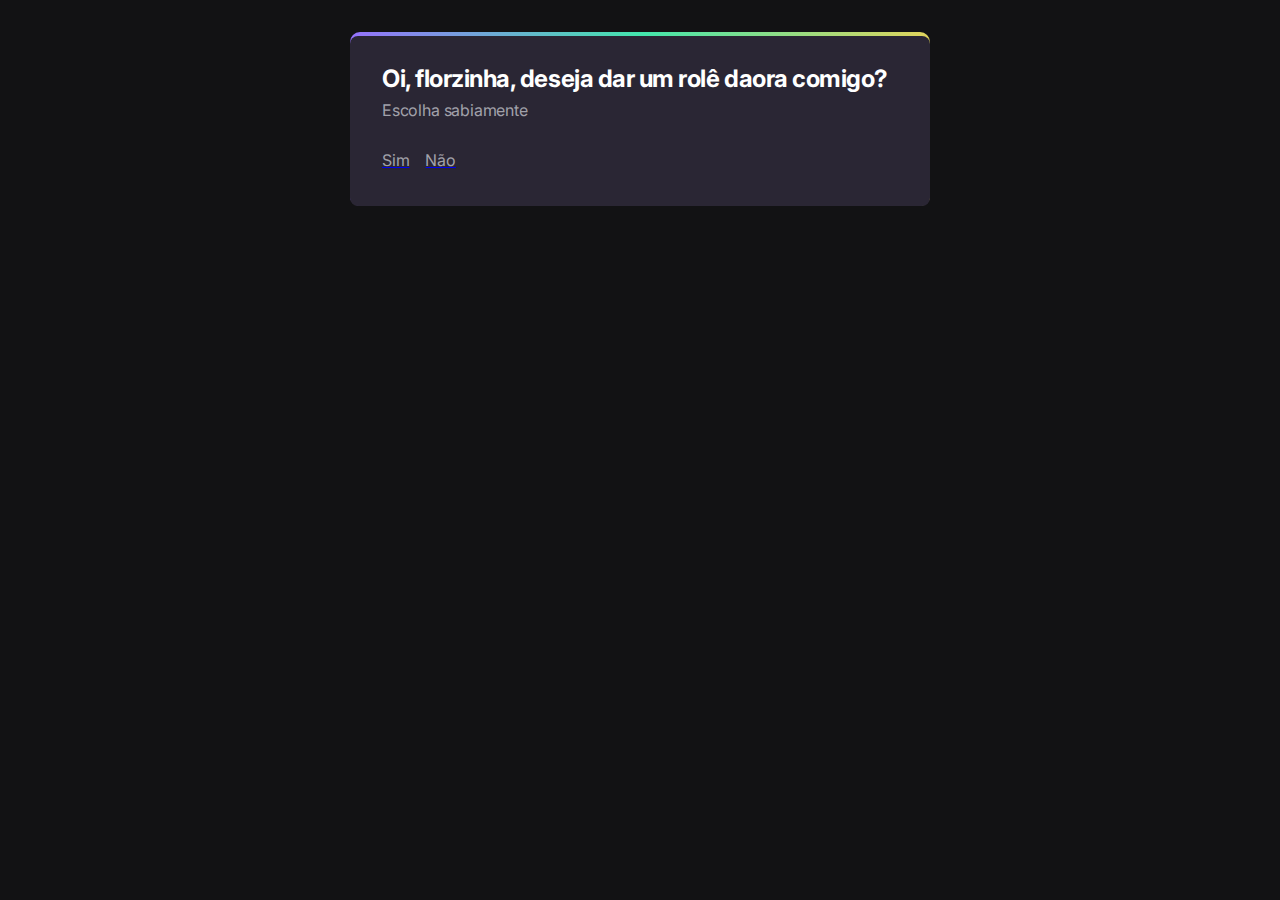
<file: index.html>
<!DOCTYPE html>
<html lang="pt-bt">
    <head>
        <link rel="preconnect" href="https://fonts.googleapis.com">
        <link rel="preconnect" href="https://fonts.gstatic.com" crossorigin>
        <link href="https://fonts.googleapis.com/css2?family=Inter:wght@400;900&display=swap" rel="stylesheet">

        <meta charset="UTF-8">
        <meta name="viewport" content="width=device-width, initial-scale=1.0">
        <title>Document</title>

        <link rel="stylesheet" href="./styles.css">
    </head>
    <body>
        
        <!-- <header>
            <div>
                <img
                src="http://github.com/om4ths.png"
                alt="Foto de Maths Siqueira">  
            </div>

        </header>  -->



        <main>
            <section>
                <div>
                    <h2>Oi, florzinha, deseja dar um rolê daora comigo?</h1>
                    <p>Escolha sabiamente</p>

                    <ul class="games-list">

                        <li>
                            <a
                            
                            href="sim.html">
                                <p>Sim</p>
                            </a> 
                        </li>

                        <li>
                            <a
                            
                            href="./nao.html">
                               <p>Não</p>
                            </a> 
                        </li>

                        <!-- <li>
                            <a
                            target="_blank"
                            href="https://www.twitch.tv/directory/game/Project%20Zomboid">
                                <img src="https://static-cdn.jtvnw.net/ttv-boxart/31339_IGDB-188x250.jpg" alt="Imagem do Jogo Zomboid">
                            </a> 
                        </li> -->

                    </ul>
                </div>
            </section>

            <!-- <section>
                <div>
                    <h2>Canais e Streamers</h2>
                    <p>Lista de canais e transmissões que não perco</p>

                    <ul class="channel-list">

                        <li>
                            <a
                            target="_blank"
                            href="https://www.twitch.tv/gaules">
                                <img src="https://static-cdn.jtvnw.net/jtv_user_pictures/f4b12683-57ff-4b57-926a-67512b43a7ff-profile_image-150x150.png" alt="Imagem do Streamer Gaules">
                            </a> 
                        </li>

                        <li>
                            <a
                            target="_blank"
                            href="https://www.twitch.tv/ale_apoka">
                                <img src="https://static-cdn.jtvnw.net/jtv_user_pictures/8e62dd94-b683-4bb0-978b-de6dc5375dd4-profile_image-150x150.png" alt="Imagem do Streamer Apoka">
                            </a> 
                        </li>

                        <li>
                            <a
                            target="_blank"
                            href="https://www.twitch.tv/mch_agg">
                            <img src="https://static-cdn.jtvnw.net/jtv_user_pictures/dfb0cef3-87ca-4f09-9f52-7d7de319afbb-profile_image-150x150.png" alt="Imagem do Streamer Mch">
                            </a> 
                        </li>

                    </ul>
                </div>
            </section>

            <section>
                <div>
                    <h2>Minhas Redes</h2>
                    <p>Se conecte comigo agora mesmo</p>

                    <ul class="social-list">

                        <li>
                            <a
                            target="_blank"
                            href="https://www.youtube.com/channel/UCgqwjxxuk-S2XRKqvFBbsjw/">
                                <svg width="32" height="32" viewBox="0 0 32 32" fill="none" xmlns="http://www.w3.org/2000/svg">
                                    <path d="M20 16L14 12V20L20 16Z" stroke="#F40000" stroke-width="2" stroke-linecap="round" stroke-linejoin="round"/>
                                    <path d="M3 16C3 19.725 3.3875 21.9 3.675 23.025C3.75427 23.3302 3.90418 23.6126 4.11262 23.8493C4.32106 24.0859 4.58221 24.2703 4.875 24.3875C9.0625 25.9875 16 25.95 16 25.95C16 25.95 22.9375 25.9875 27.125 24.3875C27.4178 24.2703 27.6789 24.0859 27.8874 23.8493C28.0958 23.6126 28.2457 23.3302 28.325 23.025C28.6125 21.9 29 19.725 29 16C29 12.275 28.6125 10.1 28.325 8.975C28.2457 8.66975 28.0958 8.38741 27.8874 8.15074C27.6789 7.91407 27.4178 7.7297 27.125 7.6125C22.9375 6.0125 16 6.05 16 6.05C16 6.05 9.0625 6.0125 4.875 7.6125C4.58221 7.7297 4.32106 7.91407 4.11262 8.15074C3.90418 8.38741 3.75427 8.66975 3.675 8.975C3.3875 10.1 3 12.275 3 16Z" stroke="#F40000" stroke-width="2" stroke-linecap="round" stroke-linejoin="round"/>
                                </svg>
                                
                            </a> 
                        </li>

                        <li>
                            <a
                            target="_blank"
                            href="https://twitter.com/TheM4thS">
                                <svg width="32" height="32" viewBox="0 0 32 32" fill="none" xmlns="http://www.w3.org/2000/svg">
                                    <path d="M16 11C16 8.25003 18.3125 5.96253 21.0625 6.00003C22.0256 6.01115 22.9649 6.30018 23.7676 6.83237C24.5704 7.36457 25.2023 8.11728 25.5875 9.00003H30L25.9625 13.0375C25.7019 17.0932 23.9066 20.8975 20.9415 23.6769C17.9764 26.4562 14.0641 28.002 10 28C6 28 5 26.5 5 26.5C5 26.5 9 25 11 22C11 22 3 18 5 7.00003C5 7.00003 10 12 16 13V11Z" stroke="#2871FF" stroke-width="2" stroke-linecap="round" stroke-linejoin="round"/>
                                </svg>
                                
                            </a> 
                        </li>
                        
                        <li>
                            <a
                            target="_blank"
                            href="https://www.instagram.com/mathssiqueira_">
                                <svg width="32" height="32" viewBox="0 0 32 32" fill="none" xmlns="http://www.w3.org/2000/svg">
                                    <path d="M16 21C18.7614 21 21 18.7614 21 16C21 13.2386 18.7614 11 16 11C13.2386 11 11 13.2386 11 16C11 18.7614 13.2386 21 16 21Z" stroke="#FA41FE" stroke-width="2" stroke-miterlimit="10"/>
                                    <path d="M21.5 4.5H10.5C7.18629 4.5 4.5 7.18629 4.5 10.5V21.5C4.5 24.8137 7.18629 27.5 10.5 27.5H21.5C24.8137 27.5 27.5 24.8137 27.5 21.5V10.5C27.5 7.18629 24.8137 4.5 21.5 4.5Z" stroke="#FA41FE" stroke-width="2" stroke-linecap="round" stroke-linejoin="round"/>
                                    <path d="M22.5 11C23.3284 11 24 10.3284 24 9.5C24 8.67157 23.3284 8 22.5 8C21.6716 8 21 8.67157 21 9.5C21 10.3284 21.6716 11 22.5 11Z" fill="#FA41FE"/>
                                </svg>
                                
                            </a> 
                        </li>

                        <li>
                            <a
                            target="_blank"
                            href="https://www.twitch.tv/oM4ths">
                                <svg width="33" height="32" viewBox="0 0 33 32" fill="none" xmlns="http://www.w3.org/2000/svg">
                                    <path d="M21.2824 25H15.8426C15.6011 25.0001 15.3678 25.0844 15.1852 25.2375L9.28125 30V25H6.1875C5.914 25 5.65169 24.8946 5.4583 24.7071C5.2649 24.5196 5.15625 24.2652 5.15625 24V6C5.15625 5.73478 5.2649 5.48043 5.4583 5.29289C5.65169 5.10536 5.914 5 6.1875 5H26.8125C27.086 5 27.3483 5.10536 27.5417 5.29289C27.7351 5.48043 27.8438 5.73478 27.8438 6V19.5375C27.8417 19.6832 27.8072 19.8267 27.7427 19.9583C27.6782 20.0899 27.5851 20.2065 27.4699 20.3L21.9398 24.7625C21.7572 24.9156 21.5239 24.9999 21.2824 25Z" stroke="#9A35FF" stroke-width="2" stroke-linecap="round" stroke-linejoin="round"/>
                                    <path d="M21.6562 11V17" stroke="#9A35FF" stroke-width="2" stroke-linecap="round" stroke-linejoin="round"/>
                                    <path d="M15.4688 11V17" stroke="#9A35FF" stroke-width="2" stroke-linecap="round" stroke-linejoin="round"/>
                                </svg>
                                
                            
                            </a> 
                        </li>

                    </ul>
                </div>
            </section> -->

        </main>
    </body>
</html>
</file>
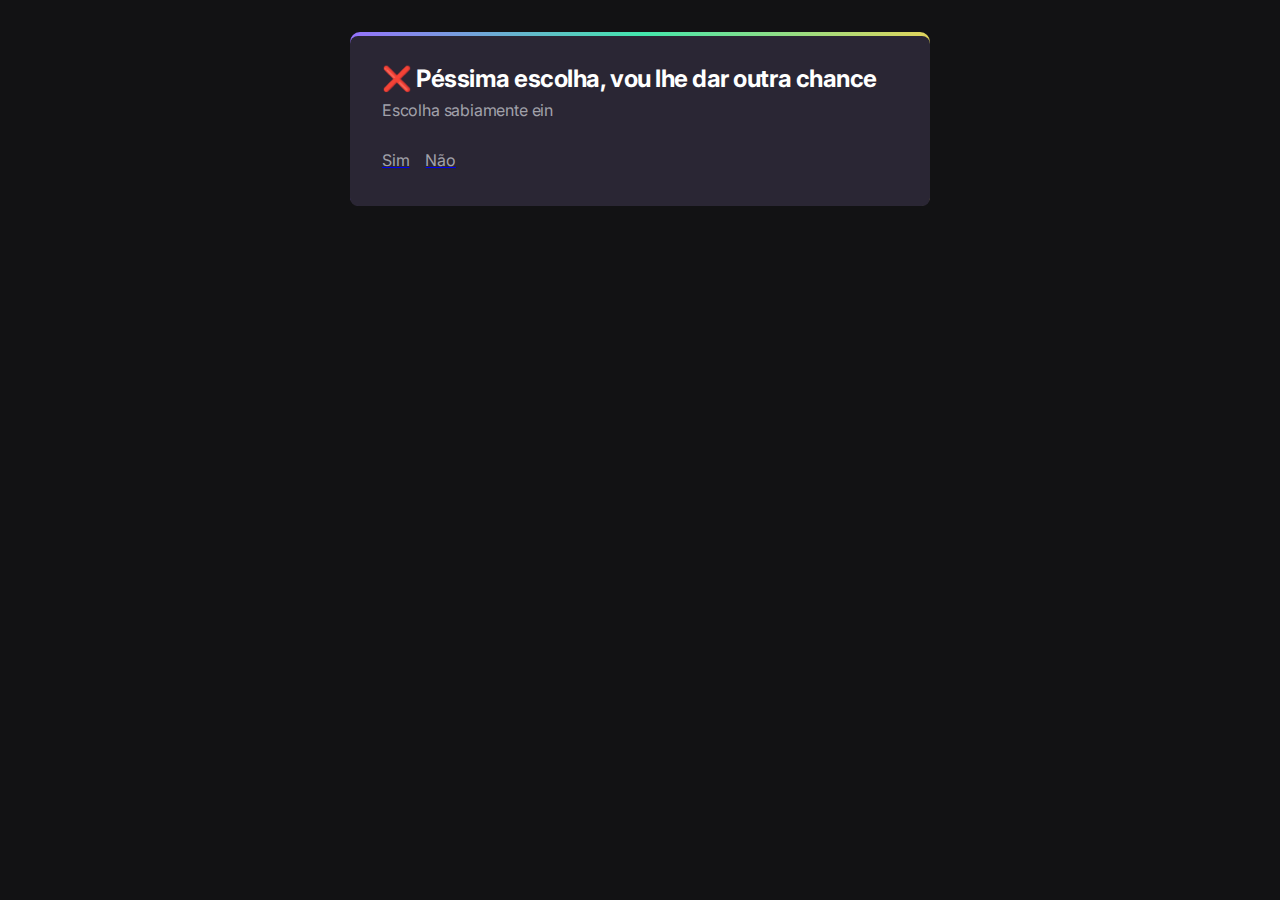
<file: nao.html>
<!DOCTYPE html>
<html lang="pt-bt">
    <head>
        <link rel="preconnect" href="https://fonts.googleapis.com">
        <link rel="preconnect" href="https://fonts.gstatic.com" crossorigin>
        <link href="https://fonts.googleapis.com/css2?family=Inter:wght@400;900&display=swap" rel="stylesheet">

        <meta charset="UTF-8">
        <meta name="viewport" content="width=device-width, initial-scale=1.0">
        <title>Document</title>

        <link rel="stylesheet" href="./styles.css">
    </head>

    <body>
        
        <!-- <header>
            <div>
                <img
                src="http://github.com/om4ths.png"
                alt="Foto de Maths Siqueira">  
            </div>

        </header>  -->



        <main>
            <section>
                <div>
                    <h2>❌ Péssima escolha, vou lhe dar outra chance </h1>
                    <p>Escolha sabiamente ein</p>

                    <ul class="games-list">

                        <li>
                            <a
                            
                            href="./sim.html">
                                <p>Sim</p>
                            </a> 
                        </li>

                        <li>
                            <a
                           
                            href="./nao.html">
                               <p>Não</p>
                            </a> 
                        </li>

                        <!-- <li>
                            <a
                            target="_blank"
                            href="https://www.twitch.tv/directory/game/Project%20Zomboid">
                                <img src="https://static-cdn.jtvnw.net/ttv-boxart/31339_IGDB-188x250.jpg" alt="Imagem do Jogo Zomboid">
                            </a> 
                        </li> -->

                    </ul>
                </div>
            </section>

            <!-- <section>
                <div>
                    <h2>Canais e Streamers</h2>
                    <p>Lista de canais e transmissões que não perco</p>

                    <ul class="channel-list">

                        <li>
                            <a
                            target="_blank"
                            href="https://www.twitch.tv/gaules">
                                <img src="https://static-cdn.jtvnw.net/jtv_user_pictures/f4b12683-57ff-4b57-926a-67512b43a7ff-profile_image-150x150.png" alt="Imagem do Streamer Gaules">
                            </a> 
                        </li>

                        <li>
                            <a
                            target="_blank"
                            href="https://www.twitch.tv/ale_apoka">
                                <img src="https://static-cdn.jtvnw.net/jtv_user_pictures/8e62dd94-b683-4bb0-978b-de6dc5375dd4-profile_image-150x150.png" alt="Imagem do Streamer Apoka">
                            </a> 
                        </li>

                        <li>
                            <a
                            target="_blank"
                            href="https://www.twitch.tv/mch_agg">
                            <img src="https://static-cdn.jtvnw.net/jtv_user_pictures/dfb0cef3-87ca-4f09-9f52-7d7de319afbb-profile_image-150x150.png" alt="Imagem do Streamer Mch">
                            </a> 
                        </li>

                    </ul>
                </div>
            </section>

            <section>
                <div>
                    <h2>Minhas Redes</h2>
                    <p>Se conecte comigo agora mesmo</p>

                    <ul class="social-list">

                        <li>
                            <a
                            target="_blank"
                            href="https://www.youtube.com/channel/UCgqwjxxuk-S2XRKqvFBbsjw/">
                                <svg width="32" height="32" viewBox="0 0 32 32" fill="none" xmlns="http://www.w3.org/2000/svg">
                                    <path d="M20 16L14 12V20L20 16Z" stroke="#F40000" stroke-width="2" stroke-linecap="round" stroke-linejoin="round"/>
                                    <path d="M3 16C3 19.725 3.3875 21.9 3.675 23.025C3.75427 23.3302 3.90418 23.6126 4.11262 23.8493C4.32106 24.0859 4.58221 24.2703 4.875 24.3875C9.0625 25.9875 16 25.95 16 25.95C16 25.95 22.9375 25.9875 27.125 24.3875C27.4178 24.2703 27.6789 24.0859 27.8874 23.8493C28.0958 23.6126 28.2457 23.3302 28.325 23.025C28.6125 21.9 29 19.725 29 16C29 12.275 28.6125 10.1 28.325 8.975C28.2457 8.66975 28.0958 8.38741 27.8874 8.15074C27.6789 7.91407 27.4178 7.7297 27.125 7.6125C22.9375 6.0125 16 6.05 16 6.05C16 6.05 9.0625 6.0125 4.875 7.6125C4.58221 7.7297 4.32106 7.91407 4.11262 8.15074C3.90418 8.38741 3.75427 8.66975 3.675 8.975C3.3875 10.1 3 12.275 3 16Z" stroke="#F40000" stroke-width="2" stroke-linecap="round" stroke-linejoin="round"/>
                                </svg>
                                
                            </a> 
                        </li>

                        <li>
                            <a
                            target="_blank"
                            href="https://twitter.com/TheM4thS">
                                <svg width="32" height="32" viewBox="0 0 32 32" fill="none" xmlns="http://www.w3.org/2000/svg">
                                    <path d="M16 11C16 8.25003 18.3125 5.96253 21.0625 6.00003C22.0256 6.01115 22.9649 6.30018 23.7676 6.83237C24.5704 7.36457 25.2023 8.11728 25.5875 9.00003H30L25.9625 13.0375C25.7019 17.0932 23.9066 20.8975 20.9415 23.6769C17.9764 26.4562 14.0641 28.002 10 28C6 28 5 26.5 5 26.5C5 26.5 9 25 11 22C11 22 3 18 5 7.00003C5 7.00003 10 12 16 13V11Z" stroke="#2871FF" stroke-width="2" stroke-linecap="round" stroke-linejoin="round"/>
                                </svg>
                                
                            </a> 
                        </li>
                        
                        <li>
                            <a
                            target="_blank"
                            href="https://www.instagram.com/mathssiqueira_">
                                <svg width="32" height="32" viewBox="0 0 32 32" fill="none" xmlns="http://www.w3.org/2000/svg">
                                    <path d="M16 21C18.7614 21 21 18.7614 21 16C21 13.2386 18.7614 11 16 11C13.2386 11 11 13.2386 11 16C11 18.7614 13.2386 21 16 21Z" stroke="#FA41FE" stroke-width="2" stroke-miterlimit="10"/>
                                    <path d="M21.5 4.5H10.5C7.18629 4.5 4.5 7.18629 4.5 10.5V21.5C4.5 24.8137 7.18629 27.5 10.5 27.5H21.5C24.8137 27.5 27.5 24.8137 27.5 21.5V10.5C27.5 7.18629 24.8137 4.5 21.5 4.5Z" stroke="#FA41FE" stroke-width="2" stroke-linecap="round" stroke-linejoin="round"/>
                                    <path d="M22.5 11C23.3284 11 24 10.3284 24 9.5C24 8.67157 23.3284 8 22.5 8C21.6716 8 21 8.67157 21 9.5C21 10.3284 21.6716 11 22.5 11Z" fill="#FA41FE"/>
                                </svg>
                                
                            </a> 
                        </li>

                        <li>
                            <a
                            target="_blank"
                            href="https://www.twitch.tv/oM4ths">
                                <svg width="33" height="32" viewBox="0 0 33 32" fill="none" xmlns="http://www.w3.org/2000/svg">
                                    <path d="M21.2824 25H15.8426C15.6011 25.0001 15.3678 25.0844 15.1852 25.2375L9.28125 30V25H6.1875C5.914 25 5.65169 24.8946 5.4583 24.7071C5.2649 24.5196 5.15625 24.2652 5.15625 24V6C5.15625 5.73478 5.2649 5.48043 5.4583 5.29289C5.65169 5.10536 5.914 5 6.1875 5H26.8125C27.086 5 27.3483 5.10536 27.5417 5.29289C27.7351 5.48043 27.8438 5.73478 27.8438 6V19.5375C27.8417 19.6832 27.8072 19.8267 27.7427 19.9583C27.6782 20.0899 27.5851 20.2065 27.4699 20.3L21.9398 24.7625C21.7572 24.9156 21.5239 24.9999 21.2824 25Z" stroke="#9A35FF" stroke-width="2" stroke-linecap="round" stroke-linejoin="round"/>
                                    <path d="M21.6562 11V17" stroke="#9A35FF" stroke-width="2" stroke-linecap="round" stroke-linejoin="round"/>
                                    <path d="M15.4688 11V17" stroke="#9A35FF" stroke-width="2" stroke-linecap="round" stroke-linejoin="round"/>
                                </svg>
                                
                            
                            </a> 
                        </li>

                    </ul>
                </div>
            </section> -->

        </main>
    </body>


    </html>
</file>
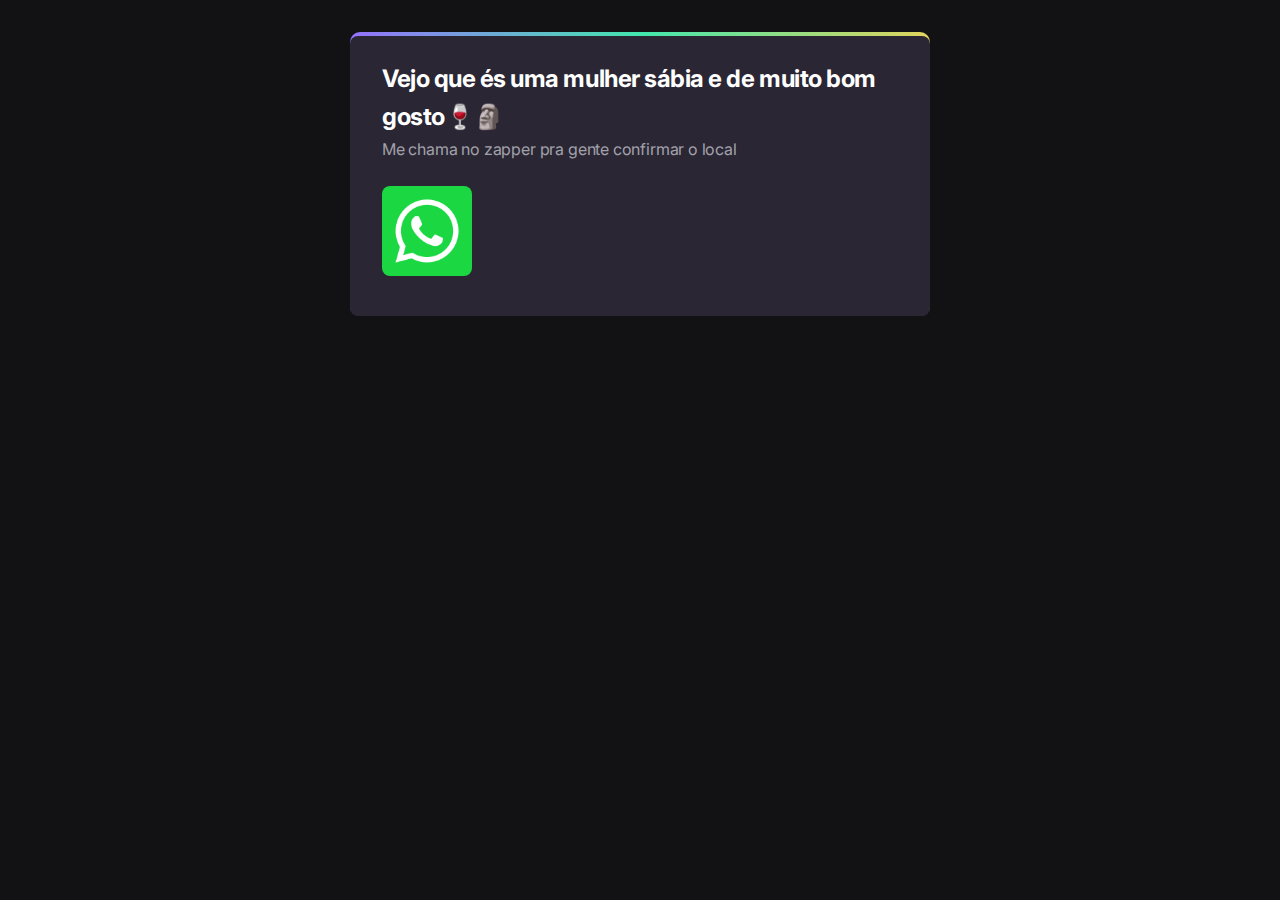
<file: sim.html>
<!DOCTYPE html>
<html lang="pt-bt">
    <head>
        <link rel="preconnect" href="https://fonts.googleapis.com">
        <link rel="preconnect" href="https://fonts.gstatic.com" crossorigin>
        <link href="https://fonts.googleapis.com/css2?family=Inter:wght@400;900&display=swap" rel="stylesheet">

        <meta charset="UTF-8">
        <meta name="viewport" content="width=device-width, initial-scale=1.0">
        <title>Document</title>

        <link rel="stylesheet" href="./styles.css">
    </head>

    <body>
        
        <!-- <header>
            <div>
                <img
                src="http://github.com/om4ths.png"
                alt="Foto de Maths Siqueira">  
            </div>

        </header>  -->



        <main>
            <section>
                <div>
                    <h2>Vejo que és uma mulher sábia e de muito bom gosto🍷🗿</h1>
                    <p>Me chama no zapper pra gente confirmar o local</p>

                    <ul class="games-list">

                        

                            <li>
                                <a
                                
                                target="_blank"
                                href="https://wa.me/5591982832055">
                                <img src="./assets/whatsapp.png" alt="imagem do whatsapp">
                                    
                                    
                                </a> 
                            </li>

                        <!-- <li>
                            <a
                           
                            href="./nao.html">
                               <p>Não</p>
                            </a> 
                        </li> -->

                        <!-- <li>
                            <a
                            target="_blank"
                            href="https://www.twitch.tv/directory/game/Project%20Zomboid">
                                <img src="https://static-cdn.jtvnw.net/ttv-boxart/31339_IGDB-188x250.jpg" alt="Imagem do Jogo Zomboid">
                            </a> 
                        </li> -->

                    </ul>
                </div>
            </section>

            <!-- <section>
                <div>
                    <h2>Canais e Streamers</h2>
                    <p>Lista de canais e transmissões que não perco</p>

                    <ul class="channel-list">

                        <li>
                            <a
                            target="_blank"
                            href="https://www.twitch.tv/gaules">
                                <img src="https://static-cdn.jtvnw.net/jtv_user_pictures/f4b12683-57ff-4b57-926a-67512b43a7ff-profile_image-150x150.png" alt="Imagem do Streamer Gaules">
                            </a> 
                        </li>

                        <li>
                            <a
                            target="_blank"
                            href="https://www.twitch.tv/ale_apoka">
                                <img src="https://static-cdn.jtvnw.net/jtv_user_pictures/8e62dd94-b683-4bb0-978b-de6dc5375dd4-profile_image-150x150.png" alt="Imagem do Streamer Apoka">
                            </a> 
                        </li>

                        <li>
                            <a
                            target="_blank"
                            href="https://www.twitch.tv/mch_agg">
                            <img src="https://static-cdn.jtvnw.net/jtv_user_pictures/dfb0cef3-87ca-4f09-9f52-7d7de319afbb-profile_image-150x150.png" alt="Imagem do Streamer Mch">
                            </a> 
                        </li>

                    </ul>
                </div>
            </section>

            <section>
                <div>
                    <h2>Minhas Redes</h2>
                    <p>Se conecte comigo agora mesmo</p>

                    <ul class="social-list">

                        <li>
                            <a
                            target="_blank"
                            href="https://www.youtube.com/channel/UCgqwjxxuk-S2XRKqvFBbsjw/">
                                <svg width="32" height="32" viewBox="0 0 32 32" fill="none" xmlns="http://www.w3.org/2000/svg">
                                    <path d="M20 16L14 12V20L20 16Z" stroke="#F40000" stroke-width="2" stroke-linecap="round" stroke-linejoin="round"/>
                                    <path d="M3 16C3 19.725 3.3875 21.9 3.675 23.025C3.75427 23.3302 3.90418 23.6126 4.11262 23.8493C4.32106 24.0859 4.58221 24.2703 4.875 24.3875C9.0625 25.9875 16 25.95 16 25.95C16 25.95 22.9375 25.9875 27.125 24.3875C27.4178 24.2703 27.6789 24.0859 27.8874 23.8493C28.0958 23.6126 28.2457 23.3302 28.325 23.025C28.6125 21.9 29 19.725 29 16C29 12.275 28.6125 10.1 28.325 8.975C28.2457 8.66975 28.0958 8.38741 27.8874 8.15074C27.6789 7.91407 27.4178 7.7297 27.125 7.6125C22.9375 6.0125 16 6.05 16 6.05C16 6.05 9.0625 6.0125 4.875 7.6125C4.58221 7.7297 4.32106 7.91407 4.11262 8.15074C3.90418 8.38741 3.75427 8.66975 3.675 8.975C3.3875 10.1 3 12.275 3 16Z" stroke="#F40000" stroke-width="2" stroke-linecap="round" stroke-linejoin="round"/>
                                </svg>
                                
                            </a> 
                        </li>

                        <li>
                            <a
                            target="_blank"
                            href="https://twitter.com/TheM4thS">
                                <svg width="32" height="32" viewBox="0 0 32 32" fill="none" xmlns="http://www.w3.org/2000/svg">
                                    <path d="M16 11C16 8.25003 18.3125 5.96253 21.0625 6.00003C22.0256 6.01115 22.9649 6.30018 23.7676 6.83237C24.5704 7.36457 25.2023 8.11728 25.5875 9.00003H30L25.9625 13.0375C25.7019 17.0932 23.9066 20.8975 20.9415 23.6769C17.9764 26.4562 14.0641 28.002 10 28C6 28 5 26.5 5 26.5C5 26.5 9 25 11 22C11 22 3 18 5 7.00003C5 7.00003 10 12 16 13V11Z" stroke="#2871FF" stroke-width="2" stroke-linecap="round" stroke-linejoin="round"/>
                                </svg>
                                
                            </a> 
                        </li>
                        
                        <li>
                            <a
                            target="_blank"
                            href="https://www.instagram.com/mathssiqueira_">
                                <svg width="32" height="32" viewBox="0 0 32 32" fill="none" xmlns="http://www.w3.org/2000/svg">
                                    <path d="M16 21C18.7614 21 21 18.7614 21 16C21 13.2386 18.7614 11 16 11C13.2386 11 11 13.2386 11 16C11 18.7614 13.2386 21 16 21Z" stroke="#FA41FE" stroke-width="2" stroke-miterlimit="10"/>
                                    <path d="M21.5 4.5H10.5C7.18629 4.5 4.5 7.18629 4.5 10.5V21.5C4.5 24.8137 7.18629 27.5 10.5 27.5H21.5C24.8137 27.5 27.5 24.8137 27.5 21.5V10.5C27.5 7.18629 24.8137 4.5 21.5 4.5Z" stroke="#FA41FE" stroke-width="2" stroke-linecap="round" stroke-linejoin="round"/>
                                    <path d="M22.5 11C23.3284 11 24 10.3284 24 9.5C24 8.67157 23.3284 8 22.5 8C21.6716 8 21 8.67157 21 9.5C21 10.3284 21.6716 11 22.5 11Z" fill="#FA41FE"/>
                                </svg>
                                
                            </a> 
                        </li>

                        <li>
                            <a
                            target="_blank"
                            href="https://www.twitch.tv/oM4ths">
                                <svg width="33" height="32" viewBox="0 0 33 32" fill="none" xmlns="http://www.w3.org/2000/svg">
                                    <path d="M21.2824 25H15.8426C15.6011 25.0001 15.3678 25.0844 15.1852 25.2375L9.28125 30V25H6.1875C5.914 25 5.65169 24.8946 5.4583 24.7071C5.2649 24.5196 5.15625 24.2652 5.15625 24V6C5.15625 5.73478 5.2649 5.48043 5.4583 5.29289C5.65169 5.10536 5.914 5 6.1875 5H26.8125C27.086 5 27.3483 5.10536 27.5417 5.29289C27.7351 5.48043 27.8438 5.73478 27.8438 6V19.5375C27.8417 19.6832 27.8072 19.8267 27.7427 19.9583C27.6782 20.0899 27.5851 20.2065 27.4699 20.3L21.9398 24.7625C21.7572 24.9156 21.5239 24.9999 21.2824 25Z" stroke="#9A35FF" stroke-width="2" stroke-linecap="round" stroke-linejoin="round"/>
                                    <path d="M21.6562 11V17" stroke="#9A35FF" stroke-width="2" stroke-linecap="round" stroke-linejoin="round"/>
                                    <path d="M15.4688 11V17" stroke="#9A35FF" stroke-width="2" stroke-linecap="round" stroke-linejoin="round"/>
                                </svg>
                                
                            
                            </a> 
                        </li>

                    </ul>
                </div>
            </section> -->

        </main>
    </body>


    </html>
</file>
<file: styles.css>
*{
    margin: 0;
    padding: 0;
    box-sizing: border-box;
}
ul{
    list-style: none;
}
body {
    /* background-image: url(./assets/bg.jpg); */
    background-position: top center;
    background-size: 100% auto;
    background-repeat: no-repeat;
    background-color: #121214;
}
body *{
    font-family: 'Inter', sans-serif;
    line-height: 160%;
}
header{
    padding-top: 32px;
    height: calc(120px + 32px);

}
header div{
    width: 120px;
    margin: auto;
    background-image: linear-gradient(90deg, #9572FC 0%, #43E7AD 50.52%, #E2D45C 100%);
    border-radius: 50%;
    display: flex;
    padding: 4px;

    transition: transform .3s;
}
header div:hover{
    transform: scale(1.1);
}
header div img{
    width: 100%;
    border-radius: 50%;

}
header img{
    width: 120px;
    border-radius: 50%;


}
main{
    max-width: 580px;
    width: 90%;
    margin: 32px auto;

    display: flex;
    gap: 24px;
    flex-direction: column;
    margin-top: 32px;
}
section{
    color: white;
    background-image: linear-gradient(90deg, #9572FC 0%, #43E7AD 50.52%, #E2D45C 100%);
    padding-top: 4px;
    border-radius: 10px;
}

section div{
    background-color: #2A2634;
    padding: 32px;
    padding-top: 24px;
    border-radius: 8px;

}
section h2{
    letter-spacing: -0.47px;
}
section p{
    letter-spacing: -0.18px;
    color: #A1A1AA;
}
section ul{
    flex-wrap: wrap;
    margin-top: 24px;
    display: flex;
    gap: 16px;
}
section ul li{
    transition: transform .3s;
}
section ul li:hover{
    transform: scale(1.1);
}
.games-list img{
    border-radius: 8px;
    width: 90px;
}
.channel-list img{
    border-radius: 50%;
    width: 70px;
    border: 1px solid #443e54;
}

/* ANIMATIONS */ 
header div{
    animation: fromTop .7s .2s backwards;
  
}
main section{
    animation: fromBottom .7s backwards; 
}

main section:nth-child(1){
    animatio-delay:0
}
main section:nth-child(2){
    animation-delay: .4s;
}
main section:nth-child(3){
    animation-delay: .8s;
}

@keyframes fromTop{
    from {
        opacity: 0;
        transform: translateY(-30px);
    }

    to{
        opacity: 1;
        transform: translateY(0);
    }
}
@keyframes fromBottom {
    from {
        opacity: 0;
        transform: translateY(-30px);
    }

    to{
        opacity: 1;
        transform: translateY(0);
    }
}
</file>
